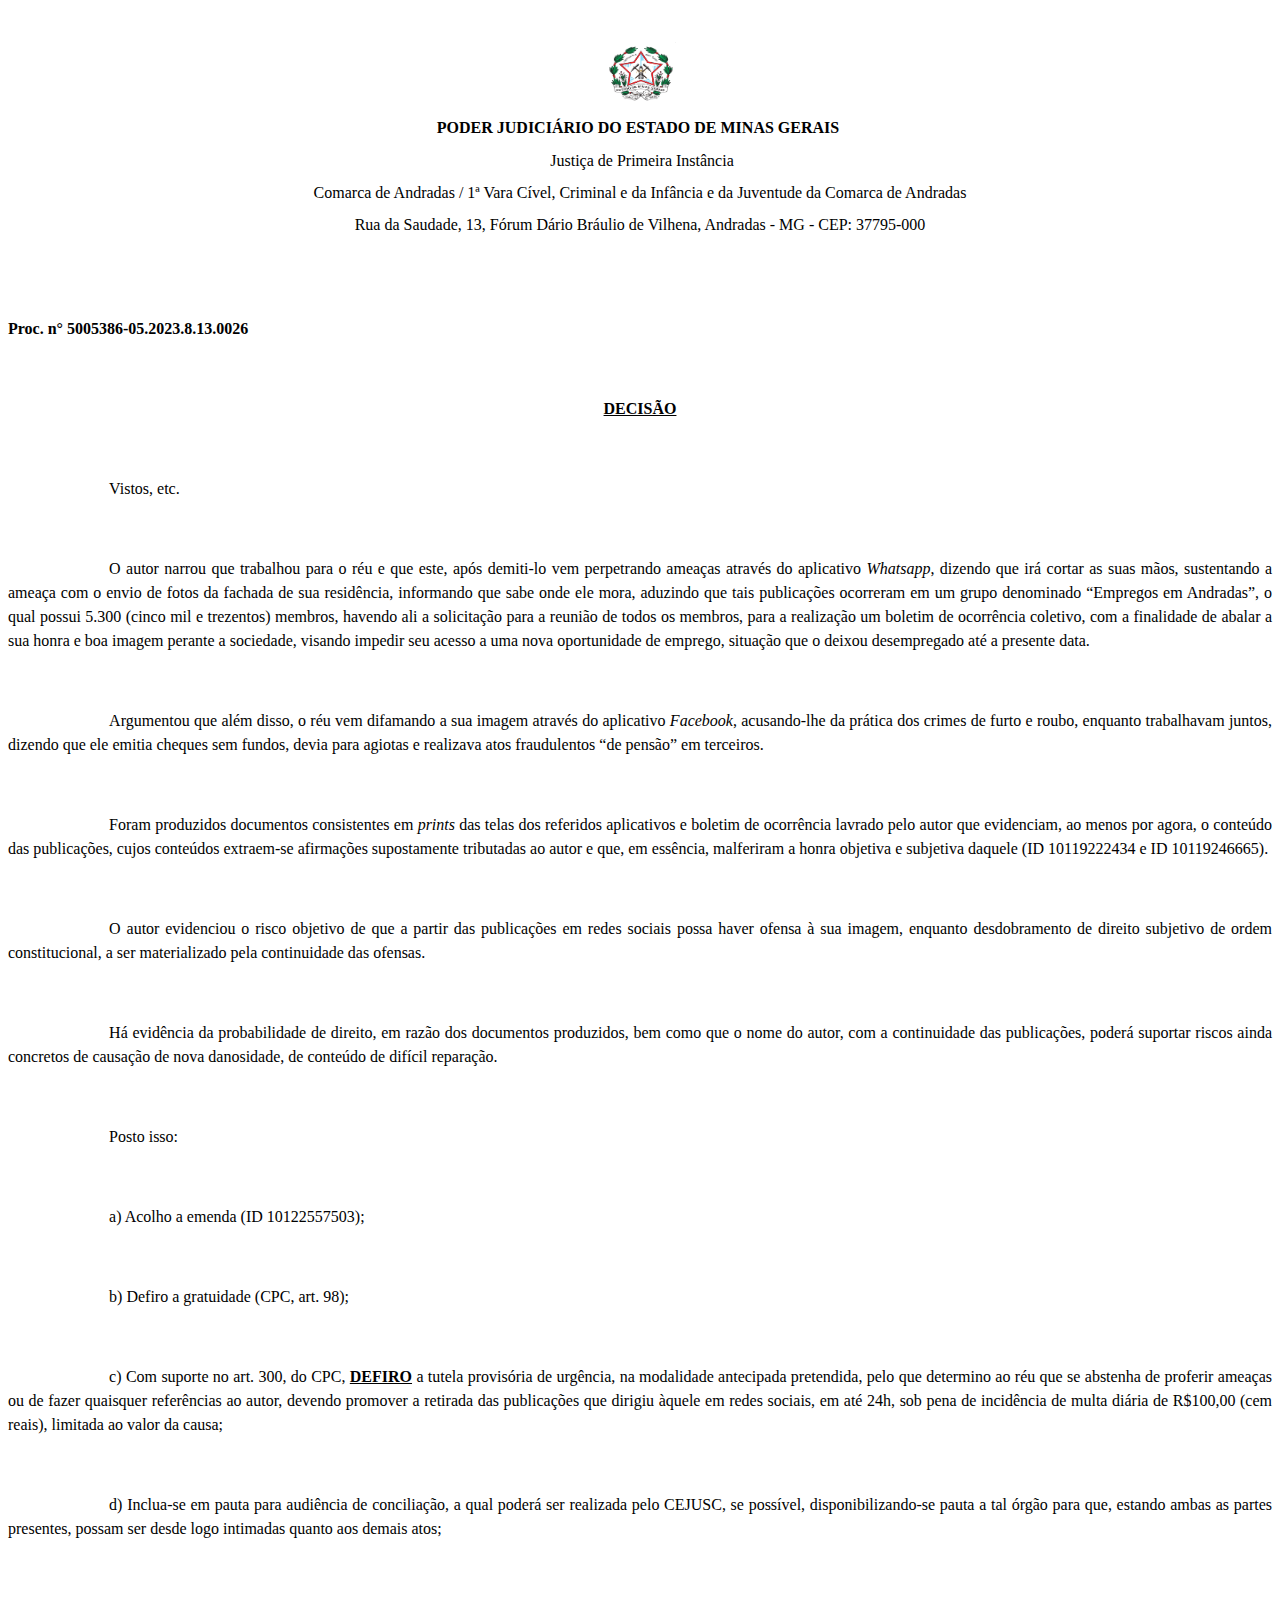
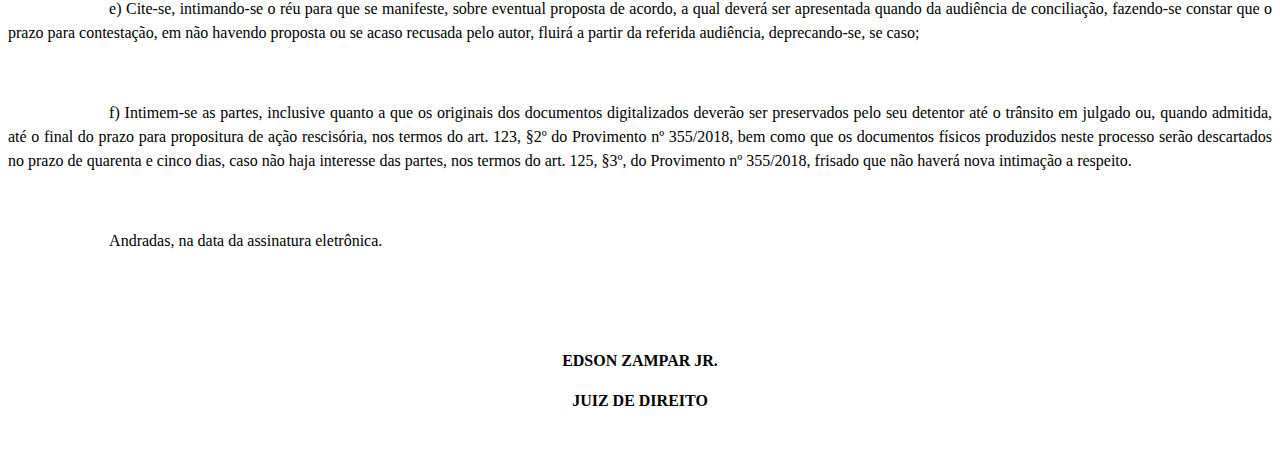
<file: 10125960164.html>
<!-- saved from url=(0088)https://pje.tjmg.jus.br/pje/seam/resource/rest/pje-legacy/documento/download/10125960164 -->
<html xmlns="http://www.w3.org/1999/xhtml"><head><meta http-equiv="Content-Type" content="text/html; charset=UTF-8"><script id="f5_cspm">(function(){var f5_cspm={f5_p:'LCIGACBHELCAFIFLHDNPFEOGFBJGNCACIBKBBKCBPACMKKAKBIOHCOMPDMFJGAHLIBNBGNAFDFIONAKPHCNAGADBAKNNGKFODLIMNPFMHIGCMDGMPJKIPHIFBDEONIHD',setCharAt:function(str,index,chr){if(index>str.length-1)return str;return str.substr(0,index)+chr+str.substr(index+1);},get_byte:function(str,i){var s=(i/16)|0;i=(i&15);s=s*32;return((str.charCodeAt(i+16+s)-65)<<4)|(str.charCodeAt(i+s)-65);},set_byte:function(str,i,b){var s=(i/16)|0;i=(i&15);s=s*32;str=f5_cspm.setCharAt(str,(i+16+s),String.fromCharCode((b>>4)+65));str=f5_cspm.setCharAt(str,(i+s),String.fromCharCode((b&15)+65));return str;},set_latency:function(str,latency){latency=latency&0xffff;str=f5_cspm.set_byte(str,40,(latency>>8));str=f5_cspm.set_byte(str,41,(latency&0xff));str=f5_cspm.set_byte(str,35,2);return str;},wait_perf_data:function(){try{var wp=window.performance.timing;if(wp.loadEventEnd>0){var res=wp.loadEventEnd-wp.navigationStart;if(res<60001){var cookie_val=f5_cspm.set_latency(f5_cspm.f5_p,res);window.document.cookie='f5avr0971432939aaaaaaaaaaaaaaaa_cspm_='+encodeURIComponent(cookie_val)+';path=/';}
return;}}
catch(err){return;}
setTimeout(f5_cspm.wait_perf_data,100);return;},go:function(){var chunk=window.document.cookie.split(/\s*;\s*/);for(var i=0;i<chunk.length;++i){var pair=chunk[i].split(/\s*=\s*/);if(pair[0]=='f5_cspm'&&pair[1]=='1234')
{var d=new Date();d.setTime(d.getTime()-1000);window.document.cookie='f5_cspm=;expires='+d.toUTCString()+';path=/;';setTimeout(f5_cspm.wait_perf_data,100);}}}}
f5_cspm.go();}());</script><style>body{word-break: break-word;}</style></head><body><p style="text-align: center;"><span style="font-size: medium;"><br></span></p>
<p><span style="font-size: medium;"> </span></p>
<p style="text-align: center;"><span style="font-size: medium;"><img src="[data-uri]" alt="" width="71" height="61"></span></p>
<p><span style="font-size: medium;"> </span></p>
<p style="text-align: center;"><span style="font-size: medium;"><span style="font-size: large;"><span style="font-size: medium;"><strong>PODER JUDICIÁRIO DO ESTADO DE MINAS GERAIS</strong>&nbsp;</span></span></span></p>
<p><span style="font-size: medium;"><span style="font-size: large;"><span style="font-size: medium;"> </span></span></span></p>
<p><span style="font-size: medium;"><span style="font-size: large;"><span style="font-size: medium;"> </span></span></span></p>
<p><span style="font-size: medium;"><span style="font-size: large;"><span style="font-size: medium;"> </span></span></span></p>
<p class="western" style="margin-bottom: 0cm; line-height: 100%; text-align: center;"><span style="font-size: medium;"><span style="font-size: medium;">&nbsp;Justiça de Primeira Instância</span></span></p>
<p class="western" style="margin-bottom: 0cm; line-height: 100%; text-align: center;"><span style="font-size: medium;"><span style="font-size: medium;"> Comarca de Andradas / 1ª Vara Cível, Criminal e da Infância e da Juventude da Comarca de Andradas</span></span></p>
<p class="western" style="margin-bottom: 0cm; line-height: 100%; text-align: center;"><span style="font-size: medium;"><span style="font-size: medium;"> Rua da Saudade, 13, Fórum Dário Bráulio de Vilhena, Andradas - MG - CEP: 37795-000</span></span></p>
<p style="text-align: center;"><span style="font-size: medium;"><span style="font-size: large;"><span style="text-align: left;"><span style="font-size: medium;"><br></span></span></span></span></p>
<p><span style="font-size: medium;"><span style="font-size: large;"><span style="font-size: medium;"> </span></span></span></p>
<p><span style="font-size: medium;"><span style="font-size: large;"><span style="font-size: medium;"> </span></span></span></p>
<p><span style="font-size: medium;"><span style="font-size: large;"><span style="font-size: medium;"> </span></span></span></p>
<p>&nbsp;</p>
<p class="western" style="line-height: 150%;" align="justify"><span style="font-family: &quot;Times New Roman&quot;, serif;"><span style="font-size: medium;"><strong>Proc. n° 5005386-05.2023.8.13.0026</strong></span></span></p>
<p class="western" style="line-height: 150%;" align="justify">&nbsp;</p>
<p class="western" style="line-height: 150%;" align="center"><span style="font-family: &quot;Times New Roman&quot;, serif;"><span style="font-size: medium;"><span style="text-decoration: underline;"><strong>DECISÃO</strong></span></span></span></p>
<p class="western" style="line-height: 150%;" align="justify">&nbsp;</p>
<p class="western" style="line-height: 150%; text-indent: 8%;" align="justify"><span style="font-family: &quot;Times New Roman&quot;, serif;"><span style="font-size: medium;"><span style="text-decoration: none;"><span style="font-weight: normal;"> </span></span>Vistos, etc.</span></span></p>
<p class="western" style="line-height: 150%; text-indent: 8%;" align="justify">&nbsp;</p>
<p class="western" style="line-height: 150%; text-indent: 8%;" align="justify"><span style="font-family: &quot;Times New Roman&quot;, serif;"><span style="font-size: medium;"> O autor narrou que trabalhou para o réu e que este, após demiti-lo vem perpetrando ameaças através do aplicativo <em>Whatsapp</em>, dizendo que irá cortar as suas mãos, sustentando a ameaça com o envio de fotos da fachada de sua residência, informando que sabe onde ele mora, aduzindo que tais publicações ocorreram em um grupo denominado “Empregos em Andradas”, o qual possui 5.300 (cinco mil e trezentos) membros, havendo ali a solicitação para a reunião de todos os membros, para a realização um boletim de ocorrência coletivo, com a finalidade de abalar a sua honra e boa imagem perante a sociedade, visando impedir seu acesso a uma nova oportunidade de emprego, situação que o deixou desempregado até a presente data.</span></span></p>
<p class="western" style="line-height: 150%; text-indent: 8%;" align="justify">&nbsp;</p>
<p class="western" style="line-height: 150%; text-indent: 8%;" align="justify"><span style="font-family: &quot;Times New Roman&quot;, serif;"><span style="font-size: medium;"> Argumentou que além disso, o réu vem difamando a sua imagem através do aplicativo <em>Facebook</em>, acusando-lhe da prática dos crimes de furto e roubo, enquanto trabalhavam juntos, dizendo que ele emitia cheques sem fundos, devia para agiotas e realizava atos fraudulentos “de pensão” em terceiros.</span></span></p>
<p class="western" style="line-height: 150%; text-indent: 8%;" align="justify"><span style="font-family: &quot;Times New Roman&quot;, serif;"><span style="font-size: medium;"><br></span></span></p>
<p class="western" style="line-height: 150%; text-indent: 8%;" align="justify"><span style="font-family: &quot;Times New Roman&quot;, serif;"><span style="font-size: medium;"> </span></span></p>
<p class="western" style="line-height: 150%; text-indent: 8%;" align="justify"><span style="font-family: &quot;Times New Roman&quot;, serif;"><span style="font-size: medium;"> Foram produzidos documentos consistentes em <em>prints</em> das telas dos referidos aplicativos e boletim de ocorrência lavrado pelo autor que evidenciam, ao menos por agora, o conteúdo das publicações, cujos conteúdos extraem-se afirmações supostamente tributadas ao autor e que, em essência, malferiram a honra objetiva e subjetiva daquele (ID 10119222434 e ID 10119246665).</span></span></p>
<p class="western" style="line-height: 150%; text-indent: 8%;" align="justify">&nbsp;</p>
<p class="western" style="line-height: 150%; text-indent: 8%;" align="justify"><span style="font-family: &quot;Times New Roman&quot;, serif;"><span style="font-size: medium;"> O autor evidenciou o risco objetivo de que a partir das publicações em redes sociais possa haver ofensa à sua imagem, enquanto desdobramento de direito subjetivo de ordem constitucional, a ser materializado pela continuidade das ofensas. </span></span></p>
<p class="western" style="line-height: 150%; text-indent: 8%;" align="justify">&nbsp;</p>
<p class="western" style="line-height: 150%; text-indent: 8%;" align="justify"><span style="font-family: &quot;Times New Roman&quot;, serif;"><span style="font-size: medium;"> Há evidência da probabilidade de direito, em razão dos documentos produzidos, bem como que o nome do autor, com a continuidade das publicações, poderá suportar riscos ainda concretos de causação de nova danosidade, de conteúdo de difícil reparação.</span></span></p>
<p class="western" style="line-height: 150%; text-indent: 8%;" align="justify">&nbsp;</p>
<p class="western" style="line-height: 150%; text-indent: 8%;" align="justify"><span style="font-family: &quot;Times New Roman&quot;, serif;"><span style="font-size: medium;"> Posto isso:</span></span></p>
<p class="western" style="line-height: 150%; text-indent: 8%;" align="justify">&nbsp;</p>
<p class="western" style="line-height: 150%; text-indent: 8%;" align="justify"><span style="font-family: &quot;Times New Roman&quot;, serif;"><span style="font-size: medium;"> a) Acolho a emenda (ID 10122557503);</span></span></p>
<p class="western" style="line-height: 150%; text-indent: 8%;" align="justify">&nbsp;</p>
<p class="western" style="line-height: 150%; text-indent: 8%;" align="justify"><span style="font-family: &quot;Times New Roman&quot;, serif;"><span style="font-size: medium;"> b) Defiro a gratuidade (CPC, art. 98);</span></span></p>
<p style="line-height: 150%; text-indent: 8%;" align="left">&nbsp;</p>
<p class="western" style="line-height: 150%; text-indent: 8%;" align="justify"><span style="font-family: &quot;Times New Roman&quot;, serif;"><span style="font-size: medium;"> c) Com suporte no art. 300, do CPC, <span style="text-decoration: underline;"><strong>DEFIRO</strong></span> a tutela provisória de urgência, na modalidade antecipada pretendida, pelo que determino ao réu que se abstenha de proferir ameaças ou de fazer quaisquer referências ao autor, devendo promover a retirada das publicações que dirigiu àquele em redes sociais, em até 24h, sob pena de incidência de multa diária de R$100,00 (cem reais), limitada ao valor da causa;</span></span></p>
<p class="western" style="line-height: 150%; text-indent: 8%;" align="justify">&nbsp;</p>
<p class="western" style="line-height: 150%; text-indent: 8%;" align="justify"><span style="font-family: &quot;Times New Roman&quot;, serif;"><span style="font-size: medium;"><span lang="pt-BR"> </span><span lang="pt-BR">d) </span><span style="color: #000000;"><span lang="pt-BR">Inclua-se em pauta para audiência de conciliação, a qual poderá ser realizada pelo CEJUSC, se possível, disponibilizando-se pauta a tal órgão para que, estando ambas as partes presentes, possam ser desde logo intimadas quanto aos demais atos;</span></span></span></span></p>
<p class="western" style="line-height: 150%; text-indent: 8%;" align="justify">&nbsp;</p>
<p class="western" style="line-height: 150%; text-indent: 8%;" align="justify"><span style="font-family: &quot;Times New Roman&quot;, serif;"><span style="font-size: medium;"><span style="color: #000000;"><span lang="pt-BR"> </span></span><span style="color: #000000;"><span lang="pt-BR">e) </span></span><span style="color: #000000;"><span lang="pt-BR">Cite-se, intimando-se o réu para que se manifeste, sobre eventual proposta de acordo, a qual deverá ser apresentada quando da audiência de conciliação, fazendo-se constar que o prazo para contestação, em não havendo proposta ou se acaso recusada pelo autor, fluirá a partir da referida audiência, </span></span><span style="color: #000000;"><span lang="pt-BR">deprecando</span></span><span style="color: #000000;"><span lang="pt-BR">-se, se caso;</span></span></span></span></p>
<p class="western" style="line-height: 150%; text-indent: 8%;" align="justify">&nbsp;</p>
<p class="western" style="line-height: 150%; text-indent: 8%;" align="justify"><span style="font-family: &quot;Times New Roman&quot;, serif;"><span style="font-size: medium;"><span style="color: #000000;"><span lang="pt-BR"> </span></span><span style="color: #000000;"><span lang="pt-BR">f) </span></span><span style="color: #000000;"><span lang="pt-BR">Intimem-se as partes, inclusive quanto a que os originais dos documentos digitalizados deverão ser preservados pelo seu detentor até o trânsito em julgado ou, quando admitida, até o final do prazo para propositura de ação rescisória, nos termos do art. 123, §2º do Provimento nº 355/2018, bem como que os documentos físicos produzidos neste processo serão descartados no prazo de quarenta e cinco dias, caso não haja interesse das partes, nos termos do art. 125, §3º, do Provimento nº 355/2018, frisado que não haverá nova intimação a respeito.</span></span></span></span></p>
<p class="western" style="line-height: 150%; text-indent: 8%;" align="justify">&nbsp;</p>
<p class="western" style="line-height: 150%; text-indent: 8%;" align="justify"><span style="font-family: &quot;Times New Roman&quot;, serif;"><span style="font-size: medium;"> Andradas, na data da assinatura eletrônica.</span></span></p>
<p class="western" style="line-height: 150%;" align="justify">&nbsp;</p>
<p class="western" style="line-height: 150%;" align="center">&nbsp;</p>
<p class="western" style="line-height: 150%;" align="center"><span style="font-family: &quot;Times New Roman&quot;, serif;"><span style="font-size: medium;"><strong>EDSON ZAMPAR JR.</strong></span></span></p>
<p class="western" style="line-height: 150%;" align="center"><span style="font-family: &quot;Times New Roman&quot;, serif;"><span style="font-size: medium;"><strong>JUIZ DE DIREITO</strong></span></span></p>
<p>&nbsp;</p></body></html>
</file>
